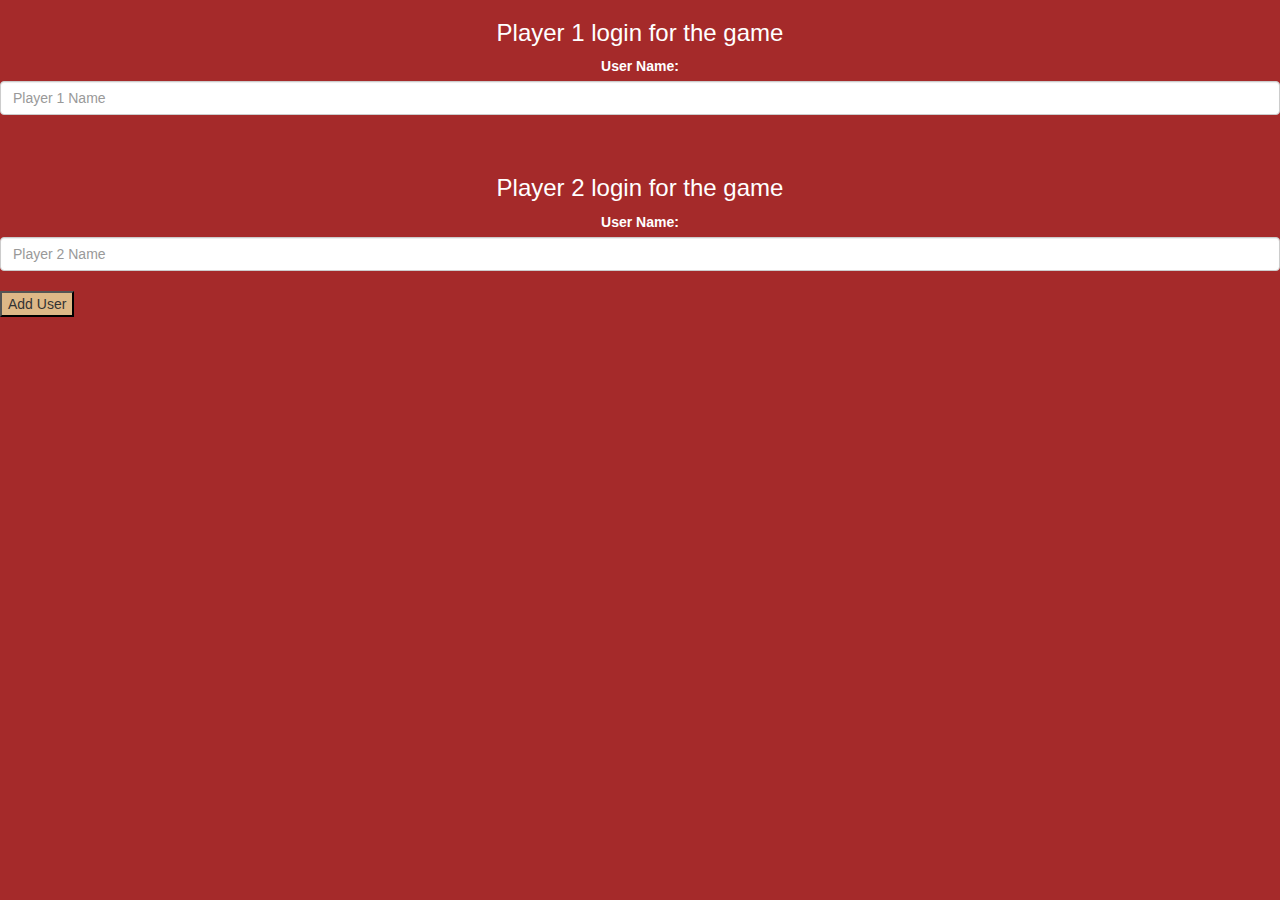
<file: index.html>
<!DOCTYPE html>
<html>
    <head>
        <title> The Math Quiz Game! </title>
        <meta name = "viewport" content = "width=device-width, initial-scale=1">
        <link rel = "stylesheet" href = "https://maxcdn.bootstrapcdn.com/bootstrap/3.4.0/css/bootstrap.min.css">
        <script src = "https://ajax.googleapis.com/ajax/libs/jquery/3.4.1/jquery.min.js"></script>
        <script src = "https://maxcdn.bootstrapcdn.com/bootstrap/3.4.0/js/bootstrap.min.js"></script>

        <link rel = "stylesheet" type = "text/css" href = "quiz_game.css">

        <script src = "quiz_game_login.js"></script>
        </head>
        <body>
            <center>
            <div class = "login_page">
                <h3> Player 1 login for the game </h3>
                <label> User Name: </label>
                <input type = "text" id = "player1_name_input" class = "form-control" placeholder = "Player 1 Name">
            <br>
            </div>
            </center>
            <br>
            <div class = "login_page">
                <center>
                <h3> Player 2 login for the game </h3>
                <label > User Name: </label>
                <input type = "text" id = "player2_name_input" class = "form-control" placeholder = "Player 2 Name">
                <br>
                </div>
                <button class = "adduser" onclick = "addUser();"style = "text-align: center;"> Add User </button>
            </center>
            </body>
            </html>
</file>
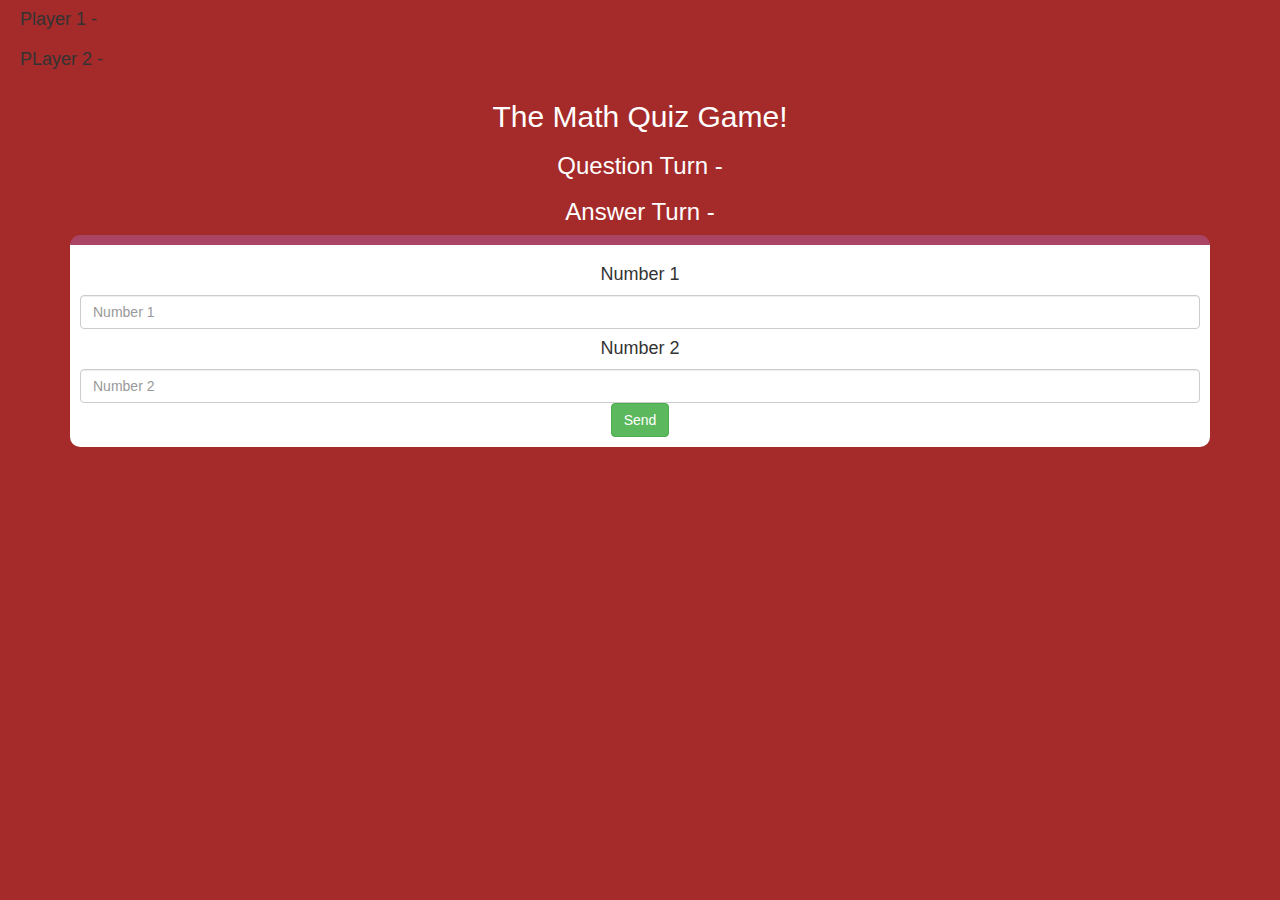
<file: game_page.html>
<!DOCTYPE html>
<html>
    <head>
        <title> The Math Quiz Game!</title>

        <meta name = "viewport" content="width=device-width, initial-scale=1">
        <link rel = "stylesheet" href = "https://maxcdn.bootstrapcdn.com/bootstrap/3.4.0/css/bootstrap.min.css">
        <script src = "https://ajax.googleapis.com/ajax/libs/jquery/3.4.1/jquery.min.js"></script>
        <script src = "https://maxcdn.bootstrapcdn.com/bootstrap/3.4.0/js/bootstrap.min.js"></script>

        <link rel = "stylesheet" type = "text/css" href = "quiz_game.css">
    </head>
    <body>

        <h4 id = "player1_name">Player 1 - </h4> <span id = "player1_score"></span>
        <br>
        <h4 id = "player2_name">PLayer 2 - </h4> <span id = "player2_score"></span>

        <div class = "container">
            <center>
                <h2 style = "color: white;"> The Math Quiz Game! </h2>
                <h3 id = "player_question"> Question Turn - </h3>
                <h3 id = "player_answer">Answer Turn - </h3>

                <div id = "output">
                    <center>
                    <h4> Number 1 </h4>
                    <input type = "text" id = "number1" class = "form-control" placeholder = "Number 1">
                    <h4> Number 2 </h4>
                    <input type = "text" id = "number2" class = "form-control" placeholder = "Number 2">
                    <button class = "btn btn-success" onclick = "send()"> Send </button>
                    </center>
                    </div>
                    </center>
                    </div>
        <script src = "quiz_game_page.js"></script>
        </body>
        </html>
</file>
<file: quiz_game.css>
.login_page{
    text-align: center;
    border-width: 2;
    color: white;
}
body{
    background-color: brown;
}
.adduser{
    text-align: center;
    background-color: burlywood;
    border-color: black;
    width: 5;
}
#output{
    background:white;
    border-radius: 10px;
    border-top: 10px solid #AA4465;
    padding: 10px;
    float: none;
    text-align: left;
}
#player1_name , #player2_name
{
	display: inline-block;
	margin-left: 20px;
}

#player_question, #player_answer{
    color:white;
}
</file>
